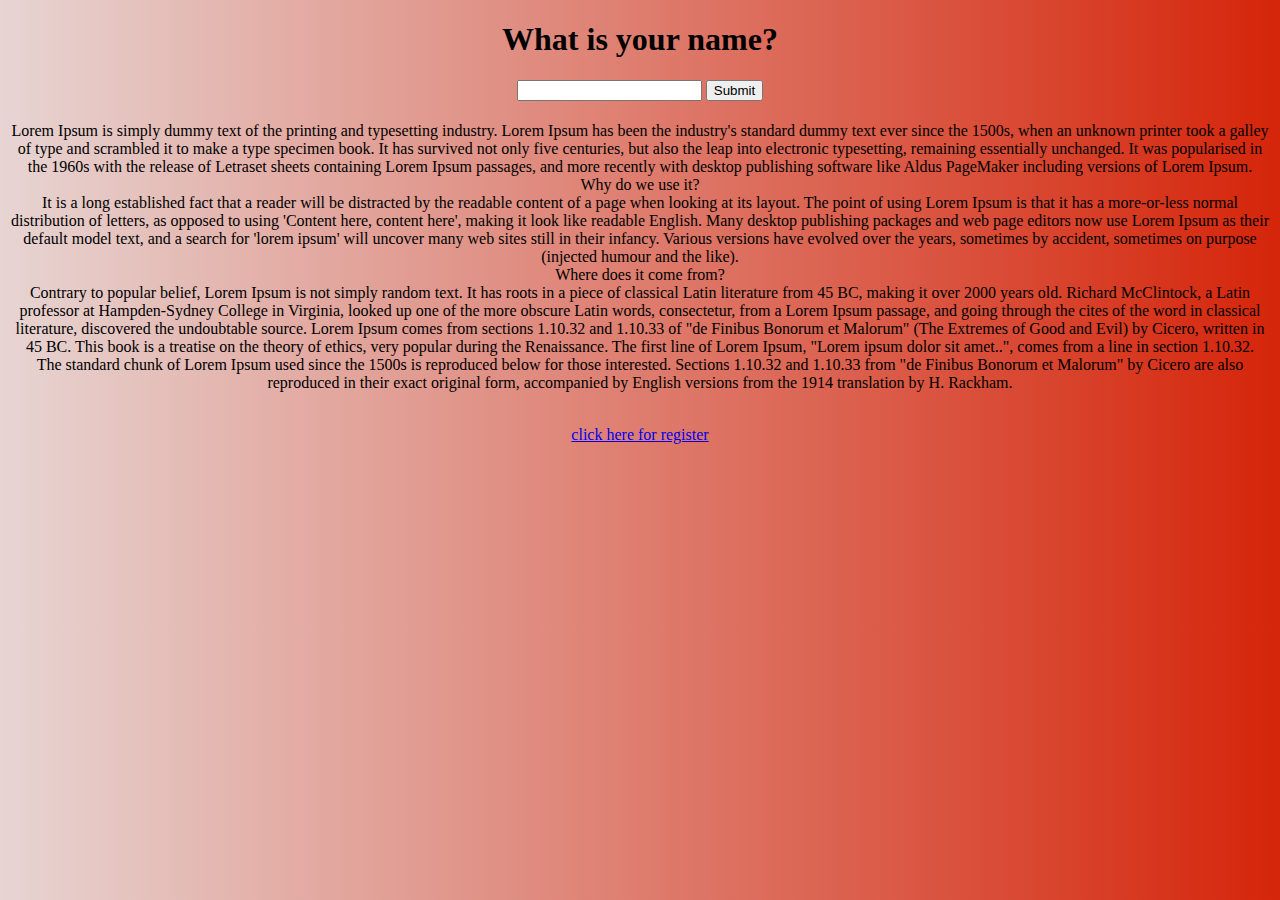
<file: index.html>
<!DOCTYPE html>
<html lang="en">
<head>
    <meta charset="UTF-8">
    <meta http-equiv="X-UA-Compatible" content="IE=edge">
    <meta name="viewport" content="width=\, initial-scale=1.0">
    <title>Cv project</title>
    <link rel="stylesheet" href="style.css">
	
	</style>
</head>
<body>
 
    <div class="gradient-style">
		<h1>What is your name?</h1>
		<input id="userInput">
		<button onclick="myFunction()" >Submit</button>
		<h1 id="message"> </h1>
		<script>
		function myFunction(){
		let userInput = document.querySelector("#userInput");
		let message = document.querySelector("#message");
		
		message.innerHTML = "Welcome to my webpage, "+ userInput.value;

		}
		</script>
		<p>
		Lorem Ipsum is simply dummy text of the printing and typesetting industry. Lorem Ipsum has been the industry's standard dummy text ever since the 1500s, when an unknown printer took a galley of type and scrambled it to make a type specimen book. It has survived not only five centuries, but also the leap into electronic typesetting, remaining essentially unchanged. It was popularised in the 1960s with the release of Letraset sheets containing Lorem Ipsum passages, and more recently with desktop publishing software like Aldus PageMaker including versions of Lorem Ipsum.
<br>
Why do we use it? <br>
It is a long established fact that a reader will be distracted by the readable content of a page when looking at its layout. The point of using Lorem Ipsum is that it has a more-or-less normal distribution of letters, as opposed to using 'Content here, content here', making it look like readable English. Many desktop publishing packages and web page editors now use Lorem Ipsum as their default model text, and a search for 'lorem ipsum' will uncover many web sites still in their infancy. Various versions have evolved over the years, sometimes by accident, sometimes on purpose (injected humour and the like).
<br>

Where does it come from?<br>
Contrary to popular belief, Lorem Ipsum is not simply random text. It has roots in a piece of classical Latin literature from 45 BC, making it over 2000 years old. Richard McClintock, a Latin professor at Hampden-Sydney College in Virginia, looked up one of the more obscure Latin words, consectetur, from a Lorem Ipsum passage, and going through the cites of the word in classical literature, discovered the undoubtable source. Lorem Ipsum comes from sections 1.10.32 and 1.10.33 of "de Finibus Bonorum et Malorum" (The Extremes of Good and Evil) by Cicero, written in 45 BC. This book is a treatise on the theory of ethics, very popular during the Renaissance. The first line of Lorem Ipsum, "Lorem ipsum dolor sit amet..", comes from a line in section 1.10.32.
<br>
The standard chunk of Lorem Ipsum used since the 1500s is reproduced below for those interested. Sections 1.10.32 and 1.10.33 from "de Finibus Bonorum et Malorum" by Cicero are also reproduced in their exact original form, accompanied by English versions from the 1914 translation by H. Rackham.
</p><br>
<a href="file:///C:/Users/dell/OneDrive/Desktop/web%20cv%20project/index1.html" target="blank"> click here for register</a> 

  </div>
</body>
</html>
</file>
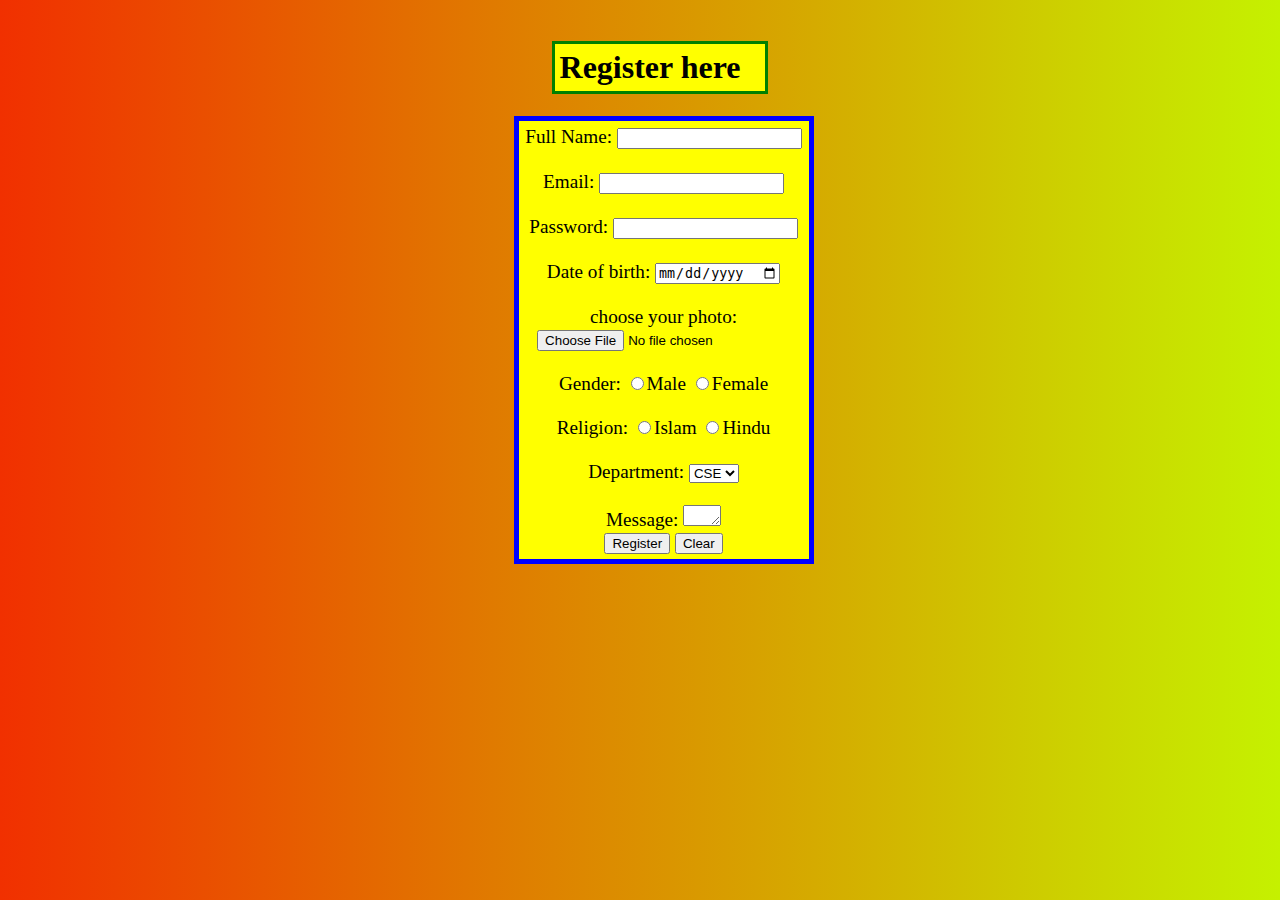
<file: index1.html>
<!DOCTYPE html>
<html>
<head>
<title> Registeration</title>
<style>
    body{
       background-image:linear-gradient(to right,#F13000,#C5F100);
		background-color:aqua;
	}
	.form-edit{
	background-color:yellow;
	text-align:center;
	font-size:120%;
	border:5px solid blue;
		width:280px;
		padding:5px;
		position:relative;
		left:40%;
		top: 20px;
	}
	h1{
		background-color:yellow;
		border:3px solid green;
		width:200px;
		padding:5px;
		position:relative;
		left:43%;
		top: 20px;
		
	}
	
</style>
</head>
<body>
<h1> Register here</h1>
<form class="gradient-style">
<section class="form-edit">
<div class="div1">
<label for="fullname">Full Name: </level>
<input type="text" name="fullname" id="fullname" required>
</div><br/>
<div class="div2">
<label for="email">Email: </level>
<input type="email" name="email" id="email" required>
</div><br/>
<div class="div3">
<label for="password">Password: </level>
<input type="password" name="password" id="password"required>
</div><br/>
<div class="div4">
<label for="dob">Date of birth: </level>
<input type="date" name="dob" id="dob" required>
</div><br/>
<div class="div5">
<label for="photo">choose your photo: </level>
<input type="file" name="photo" id="photo">
</div><br/>
<div class="div6">
<label for="gender">Gender: </level>
<input type="radio" name="gender" id="gender" value="male">Male
<input type="radio" name="gender" id="gender" value="female">Female
</div><br/>
<div class="div7">
<label for="religion">Religion: </level>
<input type="radio" name="c1" id="Muslim" value="islam">Islam
<input type="radio" name="c1" id="Hindu" value="hindu">Hindu
</div><br/>
<div class="div8">
<label for="department">Department: </level>
<select name="department">
<option value="cse">CSE</option>
<option value="eee">EEE</option>
<option value="llb">LLB</option>
</select>
</div><br/>
<div class="div9">
<label for="message">Message:</label>
<textarea cols="2" rows="1"> </textarea>
</div>
<div class="div10">
<input type="submit" value="Register">
<input type="reset" value="Clear">
</section>
</form>
<br/><br/>
</body>
</html>
</file>
<file: style.css>
body{
         background-image:linear-gradient(to right,#E7D5D3,#D5250A);
        }
    .gradient-style{
		text-align:center;
		height:600px;
		width:100%;
		
		
		}
</file>
